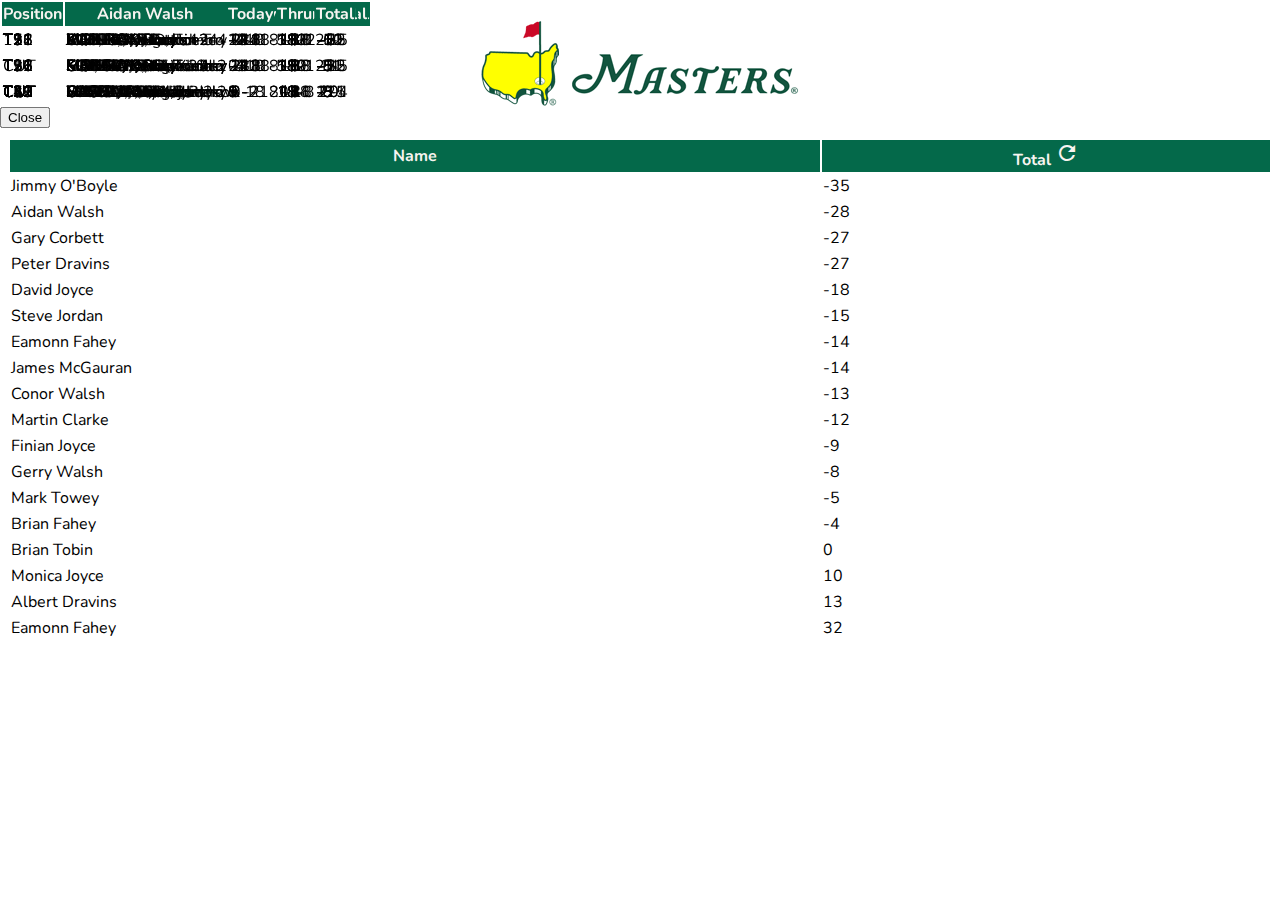
<file: index.html>
<!DOCTYPE html>
<html lang="en">

<head>
    <!-- Global site tag (gtag.js) - Google Analytics -->
    <script async src="https://www.googletagmanager.com/gtag/js?id=UA-138177645-1"></script>
    <script>
        window.dataLayer = window.dataLayer || [];
        function gtag() { dataLayer.push(arguments); }
        gtag('js', new Date());

        gtag('config', 'UA-138177645-1');
    </script>

    <meta charset="UTF-8">
    <meta name="viewport" content="width=device-width, initial-scale=1.0">
    <meta http-equiv="X-UA-Compatible" content="ie=edge">
    <meta http-equiv="Cache-Control" content="no-cache, no-store, must-revalidate">
    <meta http-equiv="Pragma" content="no-cache">
    <meta http-equiv="Expires" content="0">
    <link rel="shortcut icon" href="favicon.png" type="image/x-icon">
    <link href="https://fonts.googleapis.com/icon?family=Material+Icons" rel="stylesheet">
    <title>Masters 2019</title>

    <link rel="stylesheet" href="//cdn.datatables.net/1.10.19/css/jquery.dataTables.min.css">

    <script src="https://code.jquery.com/jquery-3.3.1.min.js"
        integrity="sha256-FgpCb/KJQlLNfOu91ta32o/NMZxltwRo8QtmkMRdAu8=" crossorigin="anonymous"></script>
    <script src="//cdn.datatables.net/1.10.19/js/jquery.dataTables.min.js"></script>

    <link rel="stylesheet" href="https://stackpath.bootstrapcdn.com/bootstrap/4.2.1/css/bootstrap.min.css"
        integrity="sha384-GJzZqFGwb1QTTN6wy59ffF1BuGJpLSa9DkKMp0DgiMDm4iYMj70gZWKYbI706tWS" crossorigin="anonymous">



    <link rel="stylesheet" href="style.css">
    <link href="https://fonts.googleapis.com/css?family=Nunito:300,400,700,900" rel="stylesheet">


</head>

<body>
    <div class="container">
        <div class="row page-header">

        </div>
        <div class="row">
                <div class="container">
                                                
            <table id="scoreboard" class="table">
                <thead class="table-header">

                    <tr>
                        <th data-sort="string">Name</th>
                        <th data-sort="int" data-sort-onload=yes>Total <i id="refresh"
                                class="material-icons float-right rotate">
                                refresh
                            </i></th>
                    </tr>

                </thead>
                <tbody id="scoreboard-row">

                </tbody>
            </table>
            
        </div>
    </div>
    <div id="modals"></div>
    <script src="//cdn.datatables.net/1.10.19/js/jquery.dataTables.min.js"></script>
    <script src="https://stackpath.bootstrapcdn.com/bootstrap/4.2.1/js/bootstrap.min.js"
        integrity="sha384-B0UglyR+jN6CkvvICOB2joaf5I4l3gm9GU6Hc1og6Ls7i6U/mkkaduKaBhlAXv9k" crossorigin="anonymous">
        </script>

    <script src="https://cdnjs.cloudflare.com/ajax/libs/popper.js/1.14.6/umd/popper.min.js"
        integrity="sha384-wHAiFfRlMFy6i5SRaxvfOCifBUQy1xHdJ/yoi7FRNXMRBu5WHdZYu1hA6ZOblgut" crossorigin="anonymous">
        </script>
    <script src="stupidtable.js"></script>

    <script src="script.js"></script>



</body>
</file>
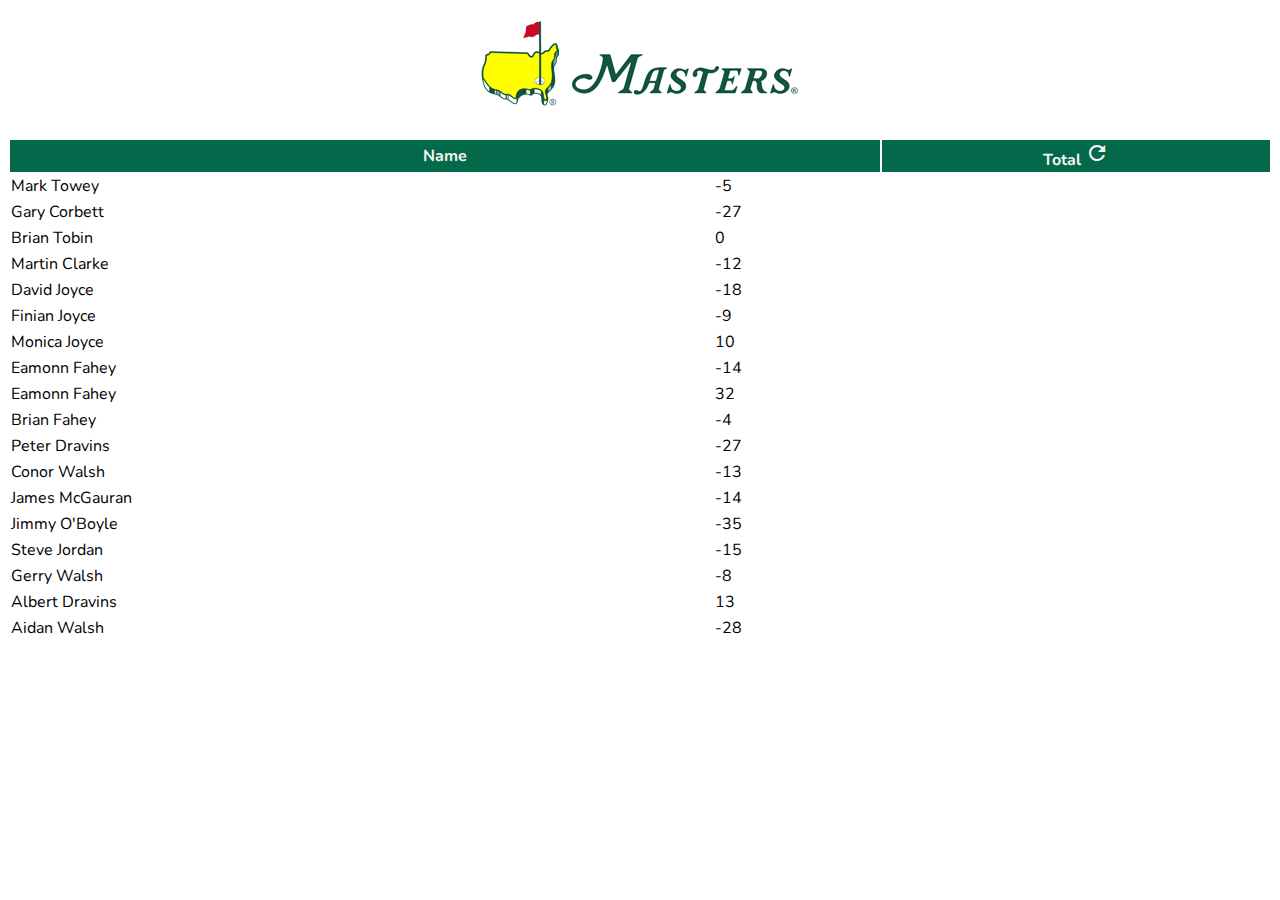
<file: index-old.html>
<!DOCTYPE html>
<html lang="en">

<head>
    <meta charset="UTF-8">
    <meta name="viewport" content="width=device-width, initial-scale=1.0">
    <meta http-equiv="X-UA-Compatible" content="ie=edge">
    <meta http-equiv="Cache-Control" content="no-cache, no-store, must-revalidate">
    <meta http-equiv="Pragma" content="no-cache">
    <meta http-equiv="Expires" content="0">
    <!-- <meta http-equiv="refresh" content="30" /> -->
    <link rel="shortcut icon" href="favicon.png" type="image/x-icon">
    <link href="https://fonts.googleapis.com/icon?family=Material+Icons"
      rel="stylesheet">
    <title>Masters 2019</title>
    
    <link rel="stylesheet" href="//cdn.datatables.net/1.10.19/css/jquery.dataTables.min.css">

    <script src="https://code.jquery.com/jquery-3.3.1.min.js"
        integrity="sha256-FgpCb/KJQlLNfOu91ta32o/NMZxltwRo8QtmkMRdAu8=" crossorigin="anonymous"></script>
        <script src="//cdn.datatables.net/1.10.19/js/jquery.dataTables.min.js"></script>

    <link rel="stylesheet" href="https://stackpath.bootstrapcdn.com/bootstrap/4.2.1/css/bootstrap.min.css"
        integrity="sha384-GJzZqFGwb1QTTN6wy59ffF1BuGJpLSa9DkKMp0DgiMDm4iYMj70gZWKYbI706tWS" crossorigin="anonymous">



    <link rel="stylesheet" href="style.css">
    <link href="https://fonts.googleapis.com/css?family=Nunito:300,400,700,900" rel="stylesheet">


</head>

<body>
    <div class="container">
        <div class="row page-header">

        </div>
        <div class="row">
            <table id="scoreboard" class="table text-uppercase table-striped">
                <thead class="table-header">
                    
                    <tr>
                        <th colspan="2">Name</th>
                         <th >Total <i id="refresh" class="material-icons float-right rotate">
                            refresh
                            </i></th>
                    </tr>
                    
                </thead>
                <tbody id="scoreboard-row">

                </tbody>
            </table>
        </div>

    </div>

    
    <script src="//cdn.datatables.net/1.10.19/js/jquery.dataTables.min.js"></script>
    <script src="https://stackpath.bootstrapcdn.com/bootstrap/4.2.1/js/bootstrap.min.js"
        integrity="sha384-B0UglyR+jN6CkvvICOB2joaf5I4l3gm9GU6Hc1og6Ls7i6U/mkkaduKaBhlAXv9k" crossorigin="anonymous">
    </script>

    <script src="https://cdnjs.cloudflare.com/ajax/libs/popper.js/1.14.6/umd/popper.min.js"
        integrity="sha384-wHAiFfRlMFy6i5SRaxvfOCifBUQy1xHdJ/yoi7FRNXMRBu5WHdZYu1hA6ZOblgut" crossorigin="anonymous">
    </script>
    
    
    <script src="script.js"></script>



</body>
</file>
<file: style.css>
body {
    font-family: 'Nunito', sans-serif;
}

.text-underline {
    border-bottom: 1px black solid
}

.table-header {
    background-color: #04694A!important;
    color: #F7F4F0;
    
}
.modal {
    position: fixed;
    top: 000px;
    right: 100px;
    bottom: 0;
    left: 0;
    z-index: 10040;
    overflow: auto;
    overflow-y: auto;
}
.page-header {
    min-height: 110px;
    background-image: url(masters.gif);
    background-repeat: no-repeat;
    background-position: center;
    margin-bottom: 20px;
}
.table-responsive-new{
    width: 100%;
    overflow-x: auto;
    -webkit-overflow-scrolling: touch;
    border-collapse: collapse;
    

}
.table thead th{
    border-bottom: none;
}
.table th{
    border-top: none;
}

.modal-body>.table td{
    padding: .50rem;
}

#height{
    height: 10px;;
}

.modal-body, .modal-footer{
    padding: 0;
}

table.table-bordered {
    border: 1px solid #3C3C3B;
    margin-top: 20px;
}

table.table-bordered>thead>tr>th {
    border: 1px solid #3C3C3B;
}

table.table-bordered>tbody>tr>td {
    border: 1px solid #3C3C3B;
}

table.table-bordered>tbody>tr>th {
    border: 1px solid #3C3C3B;
}

#scoreboard {
    table-layout: auto;
    width: 100%;
    
}

.hide-row{
    display: none;
}

.show-row{
    display: table-cell;
}

.info-row {
    font-size: 10px;
    background-color: #04694A!important;
    color: #F7F4F0
}

.btn-enter{
    color: #F7F4F0;
    background-color: #04694a
}

.rotate{
    -moz-transition: all 1s linear;
    -webkit-transition: all 1s linear;
    transition: all 1s linear;
    cursor: pointer;
}

.rotate.down{
    -ms-transform: rotate(180deg);
    -moz-transform: rotate(180deg);
    -webkit-transform: rotate(180deg);
    transform: rotate(180deg);
    color: #04694A;
    cursor: pointer;
}

.position {
    color: black;
}
</file>
